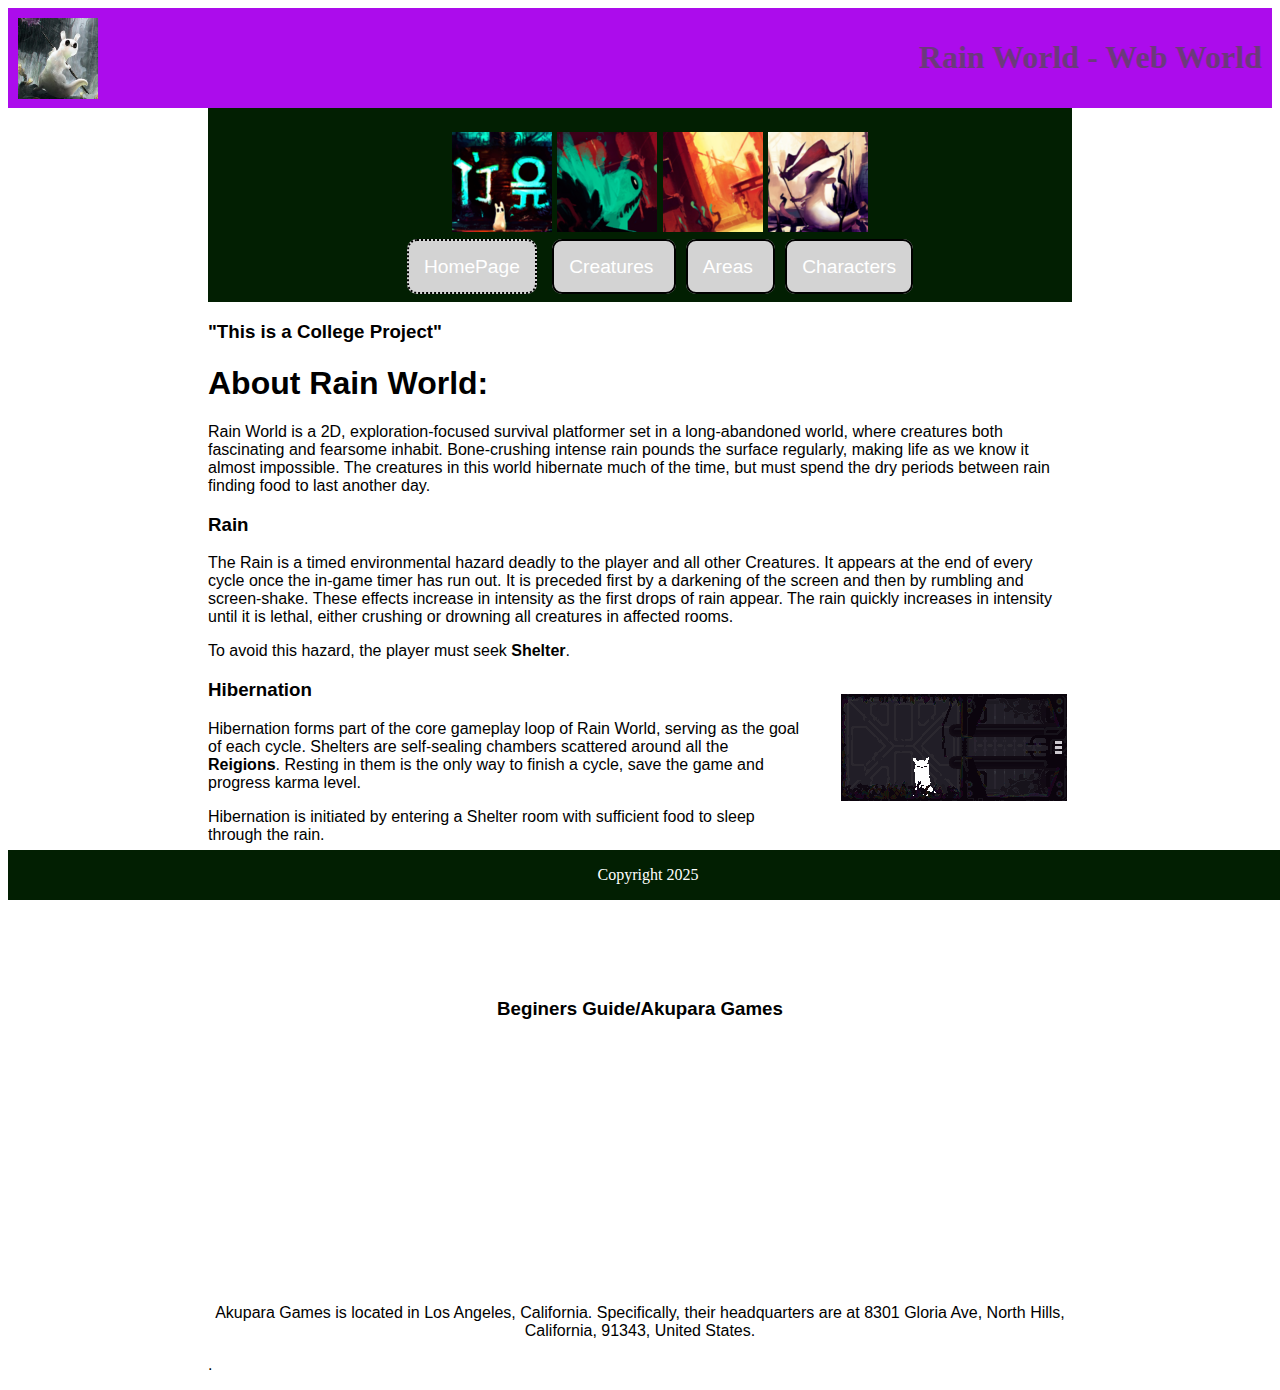
<file: index.html>
<!DOCTYPE html>
<html lang="en">

    <head>
        <meta charset="UTF-8">
        <meta name="viewport" content="widtch=device-width, initial-scale=1.0">
        <meta http-equiv="X-UA-Compatible" content="ie=edge">
        <meta name="description" content="index">
        <meta name="keywords" content="HomePage, Creatures, Areas, Characters">
        <title> HomePage </title>
        <link rel="stylesheet" href="stylesheet/stylesheet.css">
    </head>

    <body>

        <header>
            <img style="float:left; margin-right:10px;" src="images/Rain_world_Logo.jpg" alt="Logo" width="80">
            <h1> Rain World - Web World </h1>
        </header>
        
        
        <main>
             <nav> 
                <ul>
                    <img src="images/Slugcats.png">
                    <img src="images/Creatures.png">
                    <img src="images/Regionss.png">
                    <img src="images/Objects.png">
                </ul>
                <ul>
                    <li id="currentpage" ><a href="index.html"> HomePage</a></li>
                    <li><a href="creatures.html"> Creatures </a></li>
                    <li><a href="regions.html"> Areas </a></li>
                    <li><a href="characters.html"> Characters </a></li>
                </ul>
            </nav>

            <section>
                <h3>"This is a College Project"</h3>
                <h1>About Rain World:</h1>
            </section>
            
            <section>
                <p>
                    Rain World is a 2D, exploration-focused survival platformer set in a long-abandoned world, where creatures both fascinating and fearsome inhabit. Bone-crushing intense
                    rain pounds the surface regularly, making life as we know it almost impossible. The creatures in this world hibernate much of the time, but must spend the dry periods
                    between rain finding food to last another day.
                </p>
            </section>

            <section>
                <h3>Rain</h3>
                <p>
                    The Rain is a timed environmental hazard deadly to the player and all other Creatures. It appears at the end of every cycle once the in-game timer has
                    run out. It is preceded first by a darkening of the screen and then by rumbling and screen-shake. These effects increase in intensity as the first
                    drops of rain appear. The rain quickly increases in intensity until it is lethal, either crushing or drowning all creatures in affected rooms.
                </p>
                <p>
                    To avoid this hazard, the player must seek <b>Shelter</b>.
                </p>
            </section>

            <section style="height:300px;">
                <article>
                <aside><img src="images/Shelter_closing.gif" alt="shelter"></aside>
                    <h3>Hibernation</h3>
                    
                    <p>
                        Hibernation forms part of the core gameplay loop of Rain World, serving as the goal of each cycle. Shelters are self-sealing chambers scattered around
                        all the <b>Reigions</b>. Resting in them is the only way to finish a cycle, save the game and progress karma level.
                    </p>
                    <p>
                        Hibernation is initiated by entering a Shelter room with sufficient food
                        to sleep through the rain.
                    </p>
                </article>
            </section>

            <section style="text-align: center;">
                <h3>Beginers Guide/Akupara Games</h3>
                <p style="padding: 10px;">
                    <iframe height="225" src="https://www.youtube.com/embed/vsY1sX7rHBE?si=G2KrFu2YPxwDWzFI"
                    title="YouTube video player" frameborder="0" allow="accelerometer; autoplay;
                    clipboard-write; encrypted-media; gyroscope; picture-in-picture; web-share"
                    referrerpolicy="strict-origin-when-cross-origin" allowfullscreen></iframe>
                    <iframe src="https://www.google.com/maps/embed?pb=!1m18!1m12!1m3!1d11422.388719942102!2d-118.48887439011615!3d34.21735663319637!2m3!1f0!2f0!3f0!3m2!1i1024!2i768!4f13.1!3m3!1m2!1s0x80c290a8cedf8fb9%3A0x7079fca447c94d84!2s8301%20Gloria%20Ave%2C%20North%20Hills%2C%20CA%2091343%2C%20USA!5e0!3m2!1sen!2sie!4v1743347954632!5m2!1sen!2sie"
                    width="300" height="225" style="border:0;" allowfullscreen=""
                    loading="lazy" referrerpolicy="no-referrer-when-downgrade"></iframe>
                </p>
                <p>Akupara Games is located in Los Angeles, California. Specifically, their headquarters are at 8301 Gloria Ave, North Hills, California, 91343, United States.</p>
            </section>

            
            <section><p>.</p></section>
        </main>
        <footer>
            <p>Copyright 2025</p>
        </footer>
    </body>
</html>
</file>
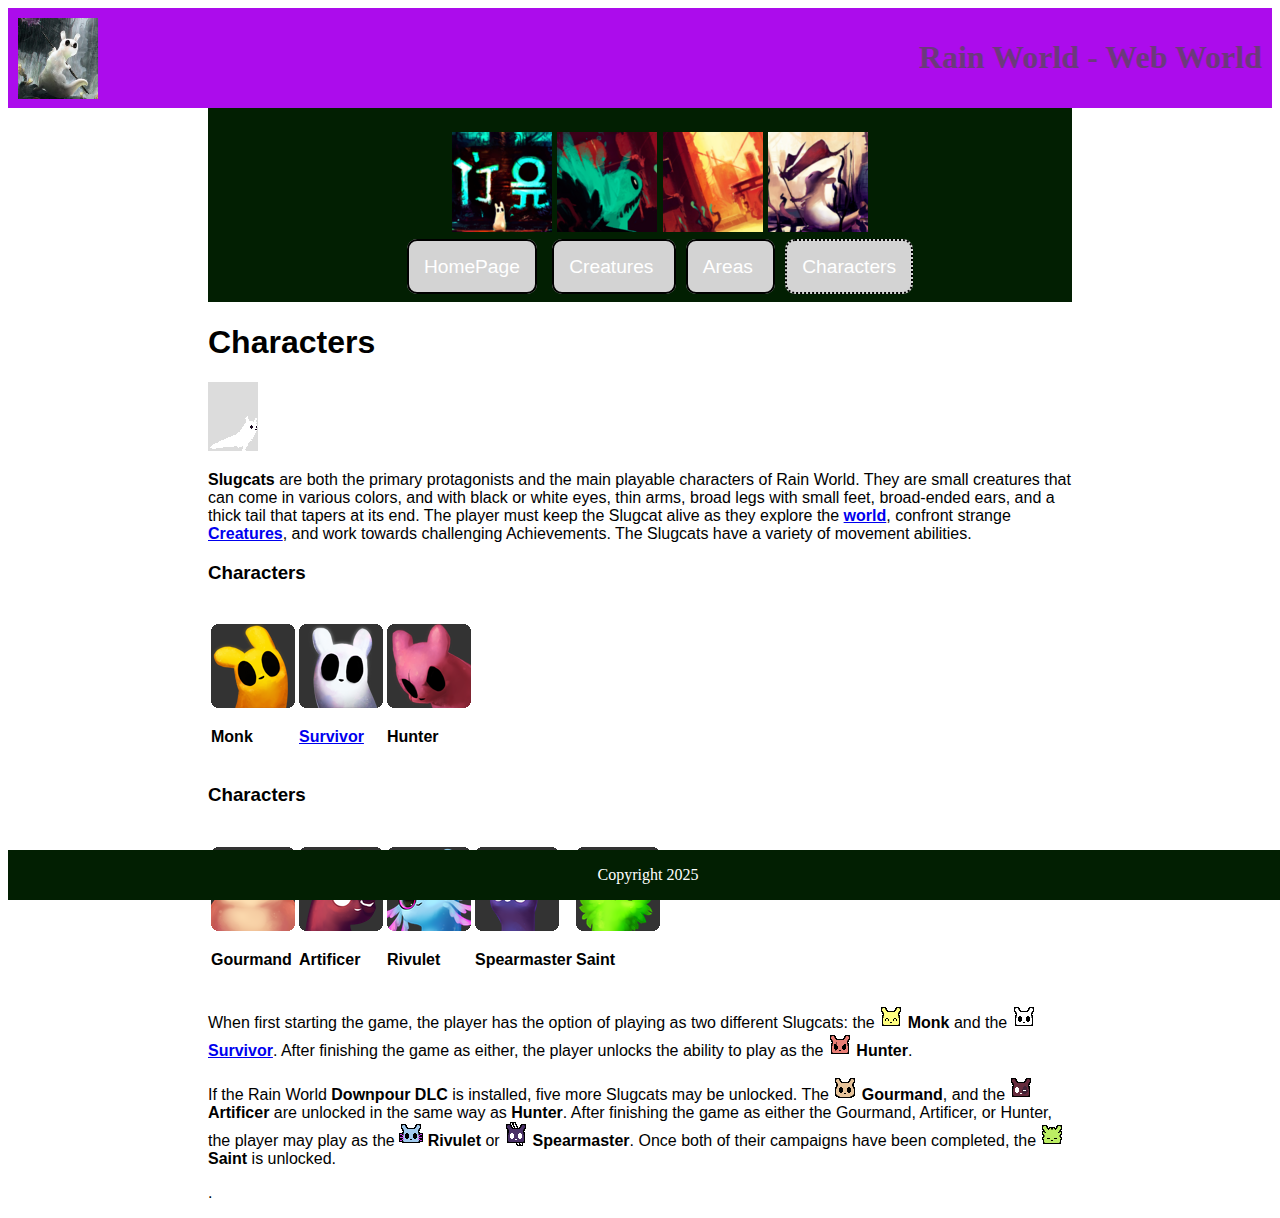
<file: characters.html>
<!DOCTYPE html>
<html lang="en">

    <head>
        <meta charset="UTF-8">
        <meta name="viewport" content="widtch=device-width, initial-scale=1.0">
        <meta http-equiv="X-UA-Compatible" content="ie=edge">
        <meta name="description" content="Characters">
        <meta name="keywords" content="HomePage, Creatures, Areas, Characters, Survivor">
        <title> Characters </title>
        <link rel="stylesheet" href="stylesheet/stylesheet.css">
    </head>

    <body>

        <header>
            <img style="float:left; margin-right:10px;" src="images/Rain_world_Logo.jpg" alt="Logo" width="80">
            <h1> Rain World - Web World </h1>
        </header>

        <main>
            <nav> 
              <ul>
                <img src="images/Slugcats.png">
                <img src="images/Creatures.png">
                <img src="images/Regionss.png">
                <img src="images/Objects.png">
              </ul>
              <ul>
                <li><a href="index.html"> HomePage</a></li>
                <li><a href="creatures.html"> Creatures </a></li>
                <li><a href="regions.html"> Areas </a></li>
                <li id="currentpage"><a href="characters.html"> Characters </a></li>
              </ul>
            </nav>

            <section>
              <h1>Characters</h1>
              <img class="myclass" src="images/Slugwalk.gif">
            </section>

            <section>
              <p>
                <b>Slugcats</b> are both the primary protagonists and the main playable characters of
                Rain World. They are small creatures that can come in various colors, and with black
                or white eyes, thin arms, broad legs with small feet, broad-ended ears, and a thick
                tail that tapers at its end. The player must keep the Slugcat alive as they explore the
                <a href="regions.html"><b>world</b></a>,
                confront strange <a href="creatures.html"><b>Creatures</b></a>, and work towards challenging
                Achievements. The Slugcats have a variety of movement abilities.</p>
              </p>
            </section>

            <section>
              <h3>Characters</h3>
              <table>
                <caption>
                  <h3></h3>
                </caption>
                <tr>
                  <td><img src="images/Monk_portrait.png"><p><b>Monk</b></p></td>
                  <td><img src="images/Survivor_portrait.png"><p><a href="survivor.html"><b>Survivor</b></a></p></td>
                  <td><img src="images/Hunter_portrait.png"><p><b>Hunter</b></p></td>
                </tr>
              </table>
              <p>
              </p>
            </section>

            <section>
              <h3>Characters</h3>
              <table>
                <caption>
                  <h3></h3>
                </caption>
                <tr>
                  <td><img src="images/Gourmand_portrait.png"><p><b>Gourmand</b></p></td>
                  <td><img src="images/Artificer_portrait.png"><p><b>Artificer</b></p></td>
                  <td><img src="images/Rivulet_portrait.png"><p><b>Rivulet</b></p></td>
                  <td><img src="images/Spearmaster_portrait.png"><p><b>Spearmaster</b></p></td>
                  <td><img src="images/Saint_portrait.png"><p><b>Saint</b></p></td>
                </tr>
              </table>
            </section>

            <section>
              <p>When first starting the game, the player has the option of playing as two different
              Slugcats: the
              <img src="images/Monk_head_24x.png"> <b>Monk</b>
              and the
              <img src="images/Survivor_head_24x.png"> <a href="Survivor.html"><b>Survivor</b></a>.
              After finishing the game as either, the player unlocks the ability to play as the
              <img src="images/Hunter_head_24x.png"> <b>Hunter</b>.</p>
              <p>If the Rain World <b>Downpour DLC</b> is installed, five more Slugcats may be unlocked. The
              <img src="images/Gourmand_head_24x.png"> <b>Gourmand</b>,
              and the
              <img src="images/Artificer_head_24x.png"> <b>Artificer</b>
              are unlocked in the same way as <b>Hunter</b>. After finishing the game as either the Gourmand,
              Artificer, or Hunter, the player may play as the
              <img src="images/Rivulet_head_24x.png"> <b>Rivulet</b>
              or
              <img src="images/Spearmaster_head_24x.png"> <b>Spearmaster</b>.
              Once both of their campaigns have been completed, the
              <img src="images/Saint_head_24x.png"> <b>Saint</b>
              is unlocked.</p>
            </section>
            <section><p>.</p></section>
        </main>
        <footer>
            <p>Copyright 2025</p>
        </footer>
    </body>
</html>
</file>
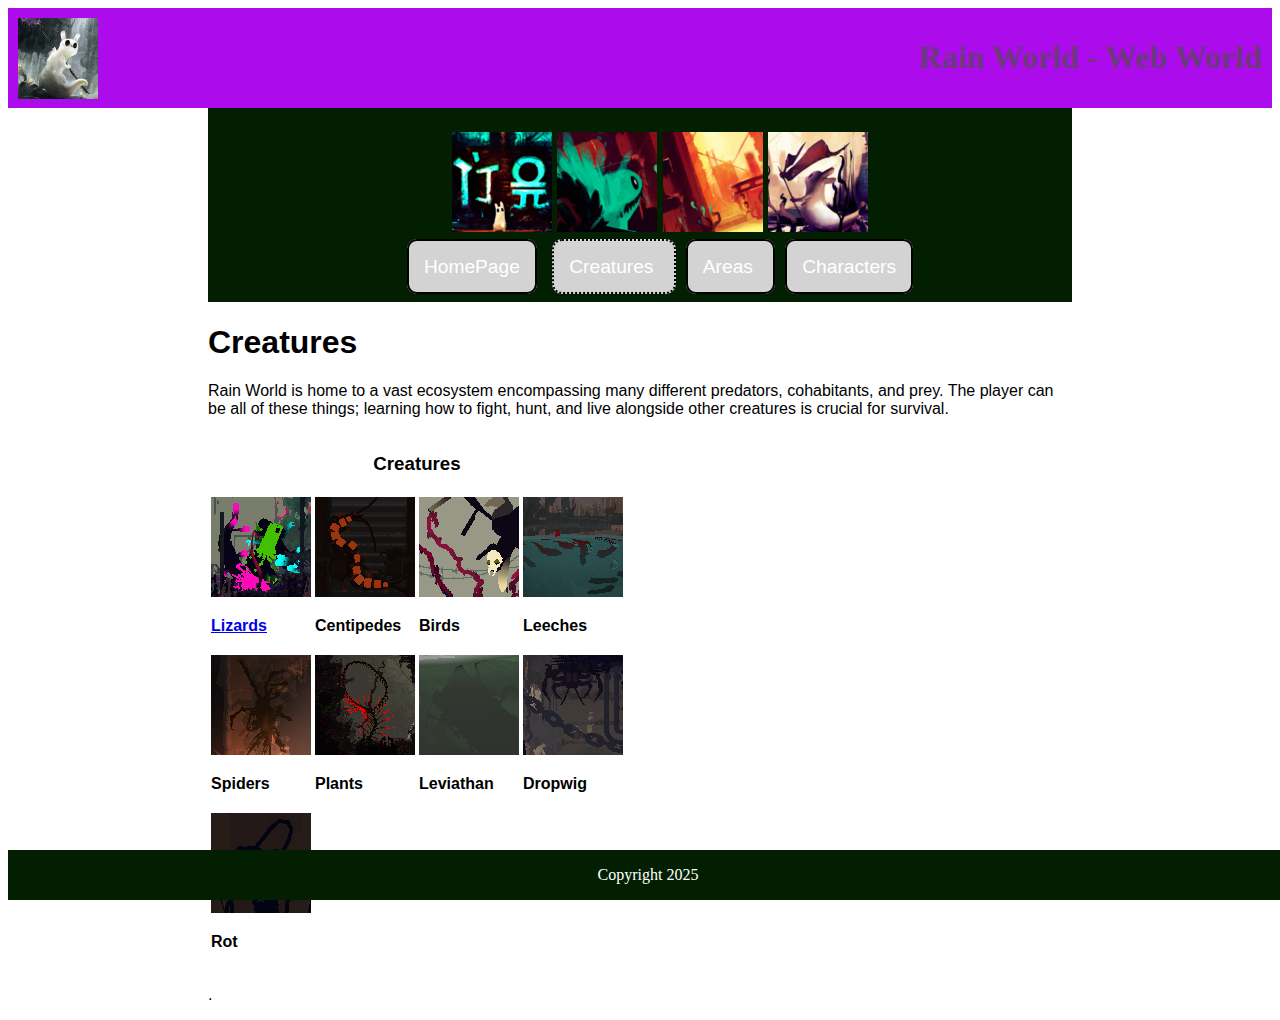
<file: creatures.html>
<!DOCTYPE html>
<html lang="en">

	<head>
		<meta charset="UTF-8">
		<meta name="viewport" content="widtch=device-width, initial-scale=1.0">
		<meta http-equiv="X-UA-Compatible" content="ie=edge">
		<meta name="description" content="Creatures">
		<meta name="keywords" content="HomePage, Creatures, Areas, Characters, Lizards">
		<title> Creatures </title>
		<link rel="stylesheet" href="stylesheet/stylesheet.css">
	</head>

	<body>

        <header>
            <img style="float:left; margin-right:10px;" src="images/Rain_world_Logo.jpg" alt="Logo" width="80">
            <h1> Rain World - Web World </h1>
        </header>

        <main>
             <nav> 
                <ul>
                    <img src="images/Slugcats.png">
                    <img src="images/Creatures.png">
                    <img src="images/Regionss.png">
                    <img src="images/Objects.png">
                </ul>
                <ul>
                    <li><a href="index.html"> HomePage</a></li>
                    <li id="currentpage" ><a href="creatures.html"> Creatures </a></li>
                    <li><a href="regions.html"> Areas </a></li>
                    <li><a href="characters.html"> Characters </a></li>
                </ul>
            </nav>

            <section>
				<h1>Creatures</h1>
            </section>

            <section>
                <p>
                    Rain World is home to a vast ecosystem encompassing many different predators,
					cohabitants, and prey. The player can be all of these things; learning how to fight,
					hunt, and live alongside other creatures is crucial for survival.
                </p>
            </section>

            <section>
                <table>
					<caption>
						<h3>Creatures</h3>
					</caption>
					<tr>
						<td><img src="images/Lizards_portrait.png"><p><a href="lizards.html"><b>Lizards</b></a></p></td>
						<td><img src="images/Centipedes_portrait.png"><p><b>Centipedes</b></p></td>
						<td><img src="images/Vultures_portrait.png"><p><b>Birds</b></p></td>
						<td><img src="images/Leeches_portrait.png"><p><b>Leeches</b></p></td>
					</tr>
					<tr>
						<td><img src="images/Spiders_portrait.png"><p><b>Spiders</b></p></td>
						<td><img src="images/Poleplant_portrait.png"><p><b>Plants</b></p></td>
						<td><img src="images/Leviathan_portrait.png"><p><b>Leviathan</b></p></td>
						<td><img src="images/Dropwig_portrait.png"><p><b>Dropwig</b></p></td>
					</tr>
					<tr>
						<td><img src="images/Dll_portrait.png"><p><b>Rot</b></p></td>
					</tr>
				</table>
            </section>
			<section><p>.</p></section>
        </main>
        <footer>
            <p>Copyright 2025</p>
        </footer>
    </body>
</html>
</file>
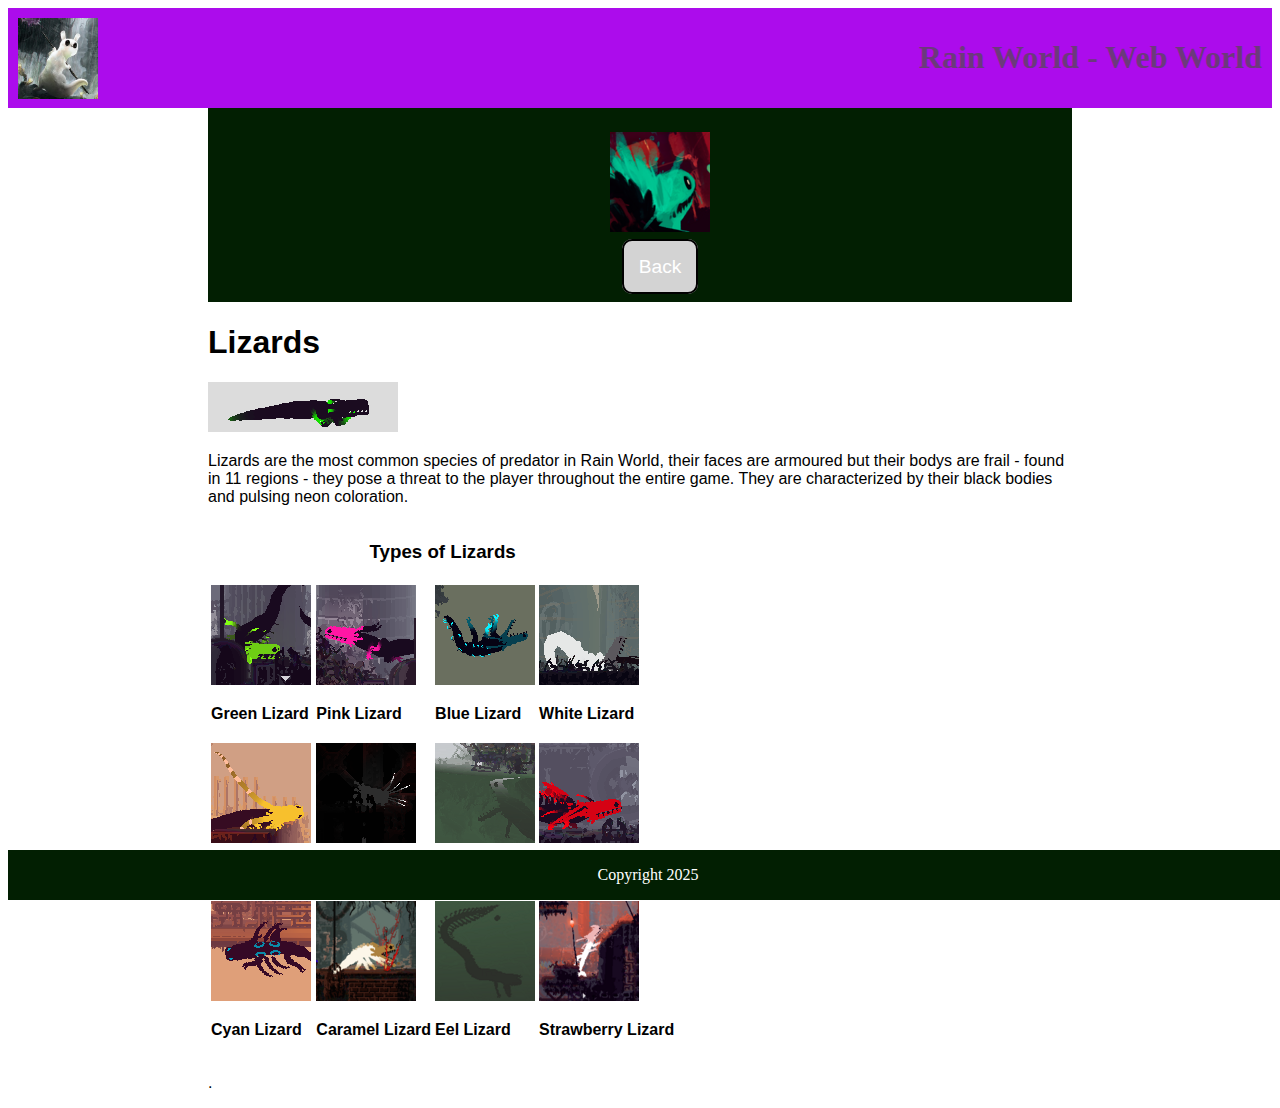
<file: lizards.html>
<!DOCTYPE html>
<html lang="en">

	<head>
		<meta charset="UTF-8">
		<meta name="viewport" content="widtch=device-width, initial-scale=1.0">
		<meta http-equiv="X-UA-Compatible" content="ie=edge">
		<meta name="description" content="Lizards">
		<meta name="keywords" content="Lizards">
		<title> Creatures </title>
		<link rel="stylesheet" href="stylesheet/stylesheet.css">
	</head>

	<body>

        <header>
            <img style="float:left; margin-right:10px;" src="images/Rain_world_Logo.jpg" alt="Logo" width="80">
            <h1> Rain World - Web World </h1>
        </header>

        <main>
             <nav> 
                <ul>
                    <img src="images/Creatures.png">
                </ul>
                <ul>
                    <li><a href="creatures.html"> Back </a></li>
                </ul>
            </nav>

            <section>
				<h1>Lizards</h1>
		    		<img class="myclass" src="images/Greenwalk.gif">
            </section>

            <section>
                <p>
					Lizards are the most common species of predator in Rain World, their faces
					are armoured but their bodys are frail - found in 11 regions - they pose a
					threat to the player throughout the entire game. They are characterized by
					their black bodies and pulsing neon coloration.
                </p>
            </section>

            <section>
				<table>
					<caption>
						<h3>Types of Lizards</h3>
					</caption>
					<tr>
						<td><img src="images/Greenlizard_portrait.png"><p><b>Green Lizard</b></p></td>
						<td><img src="images/Pinklizard_portrait.png"><p><b>Pink Lizard</b></p></td>
						<td><img src="images/Bluelizard_portrait.png"><p><b>Blue Lizard</b></p></td>
						<td><img src="images/Whitelizard_portrait.png"><p><b>White Lizard</b></p></td>
					</tr>
					<tr>
						<td><img src="images/Yellowlizard_portrait.png"><p><b>Yellow Lizard</b></p></td>
						<td><img src="images/Blacklizard_portrait.png"><p><b>Black Lizard</b></p></td>
						<td><img src="images/Salamander_portrait.png"><p><b>Salamander</b></p></td>
						<td><img src="images/Redlizard_portrait.png"><p><b>Red Lizard</b></p></td>
					</tr>
					<tr>
						<td><img src="images/Cyanlizard_portrait.png"><p><b>Cyan Lizard</b></p></td>
						<td><img src="images/Caramellizard_portrait.png"><p><b>Caramel Lizard</b></p></td>
						<td><img src="images/Eellizard_portrait.png"><p><b>Eel Lizard</b></p></td>
						<td><img src="images/Strawberrylizard_portrait.png"><p><b>Strawberry Lizard</b></p></td>
					</tr>
				</table>
            </section>
			<section><p>.</p></section>
        </main>
        <footer>
            <p>Copyright 2025</p>
        </footer>
    </body>
</html>
<body>


</body>
</html>
</file>
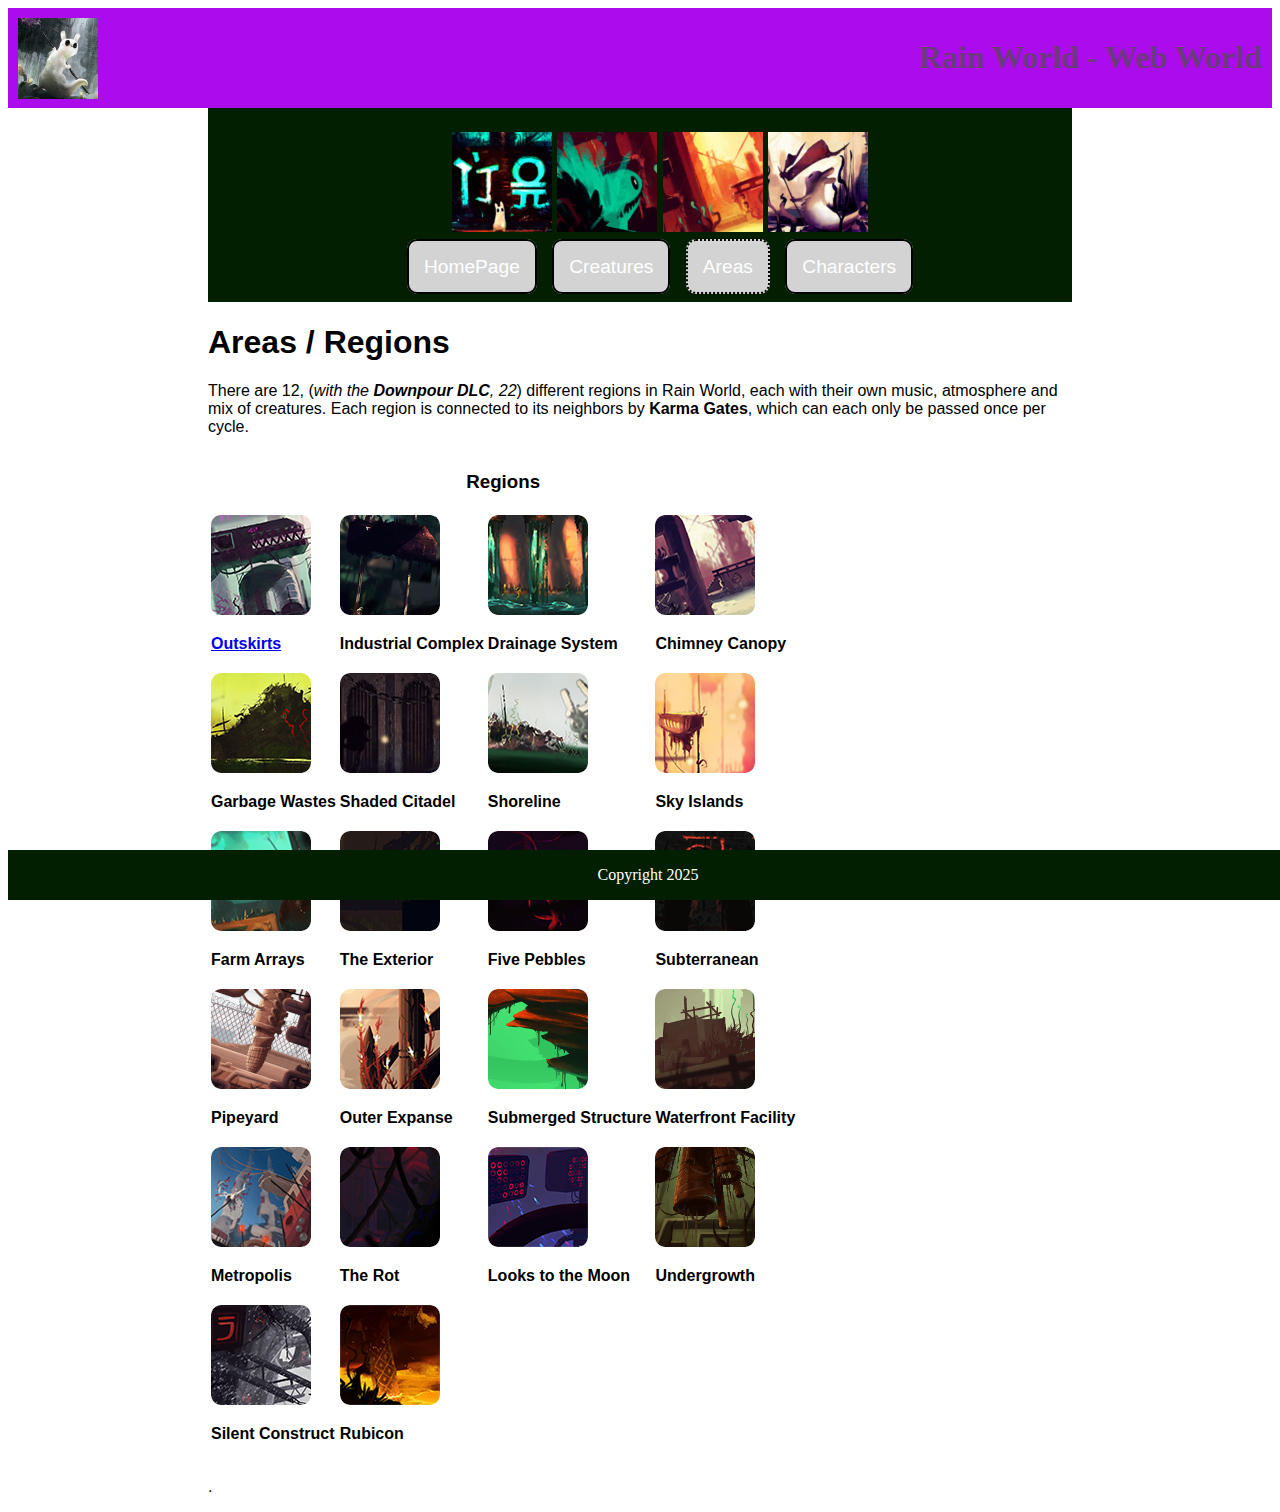
<file: regions.html>
<!DOCTYPE html>
<html lang="en">

	<head>
		<meta charset="UTF-8">
		<meta name="viewport" content="widtch=device-width, initial-scale=1.0">
		<meta http-equiv="X-UA-Compatible" content="ie=edge">
		<meta name="description" content="Regions">
		<meta name="keywords" content="Homepage, Creatures, Areas, Characters, Outskirts">
		<title> Creatures </title>
		<link rel="stylesheet" href="stylesheet/stylesheet.css">
	</head>

	<body>

        <header>
            <img style="float:left; margin-right:10px;" src="images/Rain_world_Logo.jpg" alt="Logo" width="80">
            <h1> Rain World - Web World </h1>
        </header>

        <main>
             <nav> 
                <ul>
                    <img src="images/Slugcats.png">
                    <img src="images/Creatures.png">
                    <img src="images/Regionss.png">
                    <img src="images/Objects.png">
                </ul>
                <ul>
                    <li><a href="index.html"> HomePage</a></li>
                    <li><a href="creatures.html"> Creatures</a></li>
                    <li id="currentpage" ><a href="regions.html"> Areas</a></li>
                    <li><a href="characters.html"> Characters </a></li>
                </ul>
            </nav>

            <section>
				<h1>Areas / Regions</h1>
            </section>

			<section>
                <p>
					There are 12, (<i>with the <b>Downpour DLC</b>, 22</i>) different regions in Rain World, each with
					their own music, atmosphere and mix of creatures. Each region is connected to
					its neighbors by <b>Karma Gates</b>, which can each only be passed once per cycle.
				</p>
            </section>

            <section>
                <table>
					<caption>
						<h3>Regions</h3>
					</caption>
					<tr>
						<td><img src="images/Outskirts.png"><p><a href="outskirts.html"><b>Outskirts</b></a></p></td>
						<td><img src="images/Industrial.png"><p><b>Industrial Complex</b></p></td>
						<td><img src="images/Drainage.png"><p><b>Drainage System</b></p></td>
						<td><img src="images/Chimney.png"><p><b>Chimney Canopy</b></p></td>
					</tr>
					<tr>
						<td><img src="images/Garbage.png"><p><b>Garbage Wastes</b></p></td>
						<td><img src="images/Shaded.png"><p><b>Shaded Citadel</b></p></td>
						<td><img src="images/Shoreline.png"><p><b>Shoreline</b></p></td>
						<td><img src="images/Skyislands.png"><p><b>Sky Islands</b></p></td>
					</tr>
					<tr>
						<td><img src="images/Farmarrays.png"><p><b>Farm Arrays</b></p></td>
						<td><img src="images/Exterior.png"><p><b>The Exterior</b></p></td>
						<td><img src="images/Fivepebbles.png"><p><b>Five Pebbles</b></p></td>
						<td><img src="images/Sub.png"><p><b>Subterranean</b></p></td>
					</tr>
  					<tr>
						<td><img src="images/Pipeyard.png"><p><b>Pipeyard</b></p></td>
						<td><img src="images/Outer.png"><p><b>Outer Expanse</b></p></td>
						<td><img src="images/Submerged.png"><p><b>Submerged Structure</b></p></td>
						<td><img src="images/Waterfront.png"><p><b>Waterfront Facility</b></p></td>
					</tr>
  					<tr>
						<td><img src="images/Metropolis.png"><p><b>Metropolis</b></p></td>
						<td><img src="images/Therot.png"><p><b>The Rot</b></p></td>
						<td><img src="images/Themoon.png"><p><b>Looks to the Moon</b></p></td>
						<td><img src="images/Undergrowth.png"><p><b>Undergrowth</b></p></td>
					</tr>
  					<tr>
						<td><img src="images/Silent.png"><p><b>Silent Construct</b></p></td>
						<td><img src="images/Rubicon.png"><p><b>Rubicon</b></p></td>
					</tr>
				</table>
            </section>
            
			<section><p>.</p></section>
        </main>
        <footer>
            <p>Copyright 2025</p>
        </footer>
    </body>
</html>
<body>
</file>
<file: stylesheet/stylesheet.css>
header{
    padding: 10px;
    background-color: rgb(172, 12, 236);
    color:rgb(108, 57, 124);
    text-align:right;
}
nav {
    padding: 5px;
    background-color: rgb(2, 31, 2);
}
nav ul{
    text-align:center;
    font-size:1.2em;
}
nav ul li{
    list-style-type:none;
    background-color:lightgray;
    display:inline;
    padding:15px;
    margin:5px;
    border:2px solid black;
    border-radius:10px;
}
nav ul li a{
    color: white;
    text-decoration: none;
}
nav ul li:hover
{background-color: rgb(195, 14, 219);}
.PictureSpacing{
    letter-spacing: 10px;
}
main{
    padding-left: 200px;
    padding-right: 200px;
    font-family: 'Franklin Gothic Medium', 'Arial Narrow', Arial, sans-serif;
}

aside{
    width: 25%;
    padding: 15px;
    margin-left: 25px;
    float: right;
    font-style: italic;
}
footer {
    padding: 0;
    margin: 0;
    position: fixed;
    bottom: 0px;
    width: 100%;
    background-color: rgb(2, 31, 2);
}
footer p{
    text-align:center;
    color: white;
}

.myclass{
    background-color: rgb(220, 220, 220);
}

#currentpage{ 
    border:2px dotted;
}
</file>
